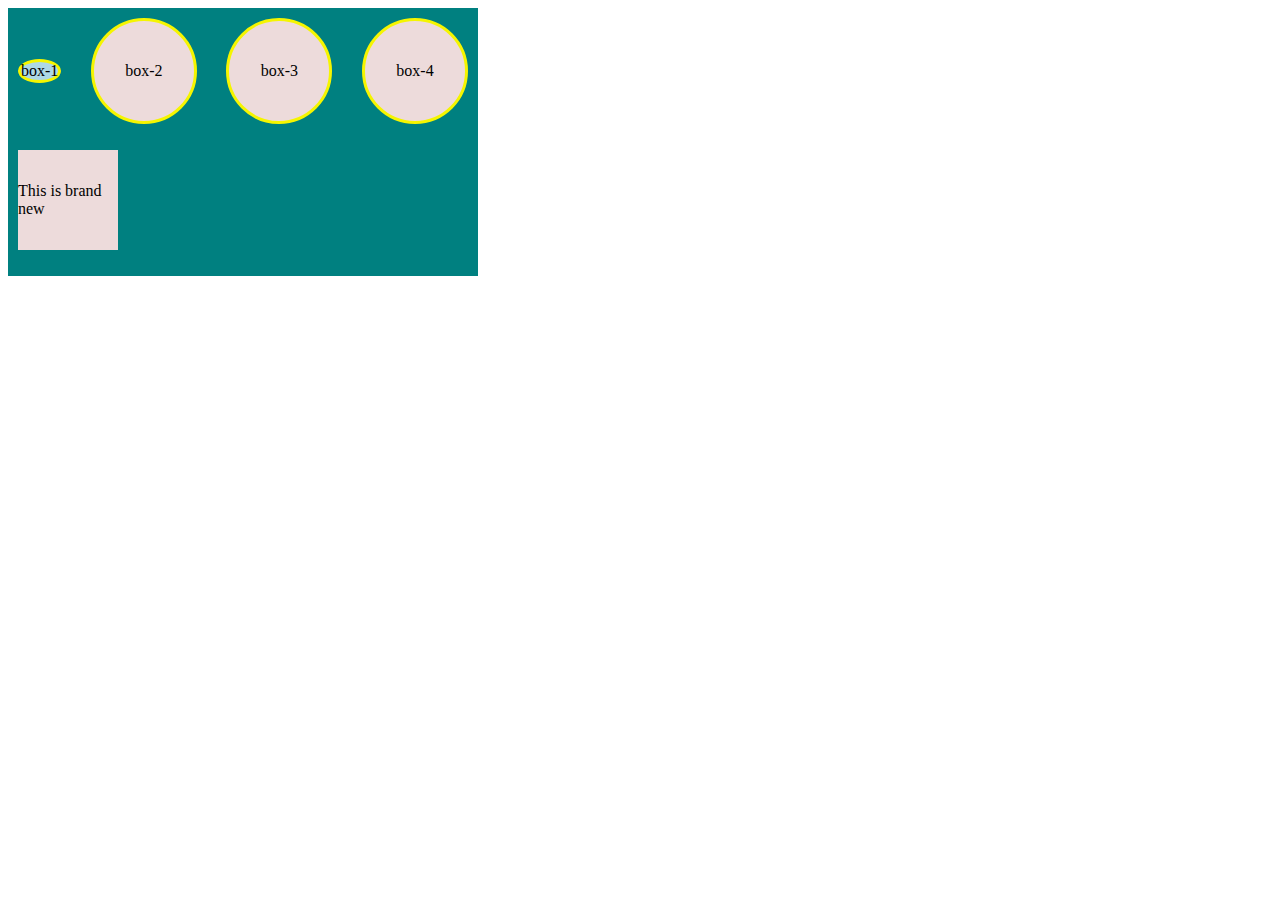
<file: 12. DOM Manipulation/index.html>
<!DOCTYPE html>
<html lang="en">
  <head>
    <meta charset="UTF-8" />
    <meta name="viewport" content="width=device-width, initial-scale=1.0" />
    <title>DOM</title>
    <link rel="stylesheet" href="style.css" />
  </head>
  <body>
    <div class="container" id="container">
      <div class="box" id="box-1">box-1</div>
      <div class="box random" id="box-2">box-2</div>
      <div class="box" id="box-3">box-3</div>
      <div class="box" id="box-4">box-4</div>
    </div>
    <script src="script.js"></script>
  </body>
</html>
</file>
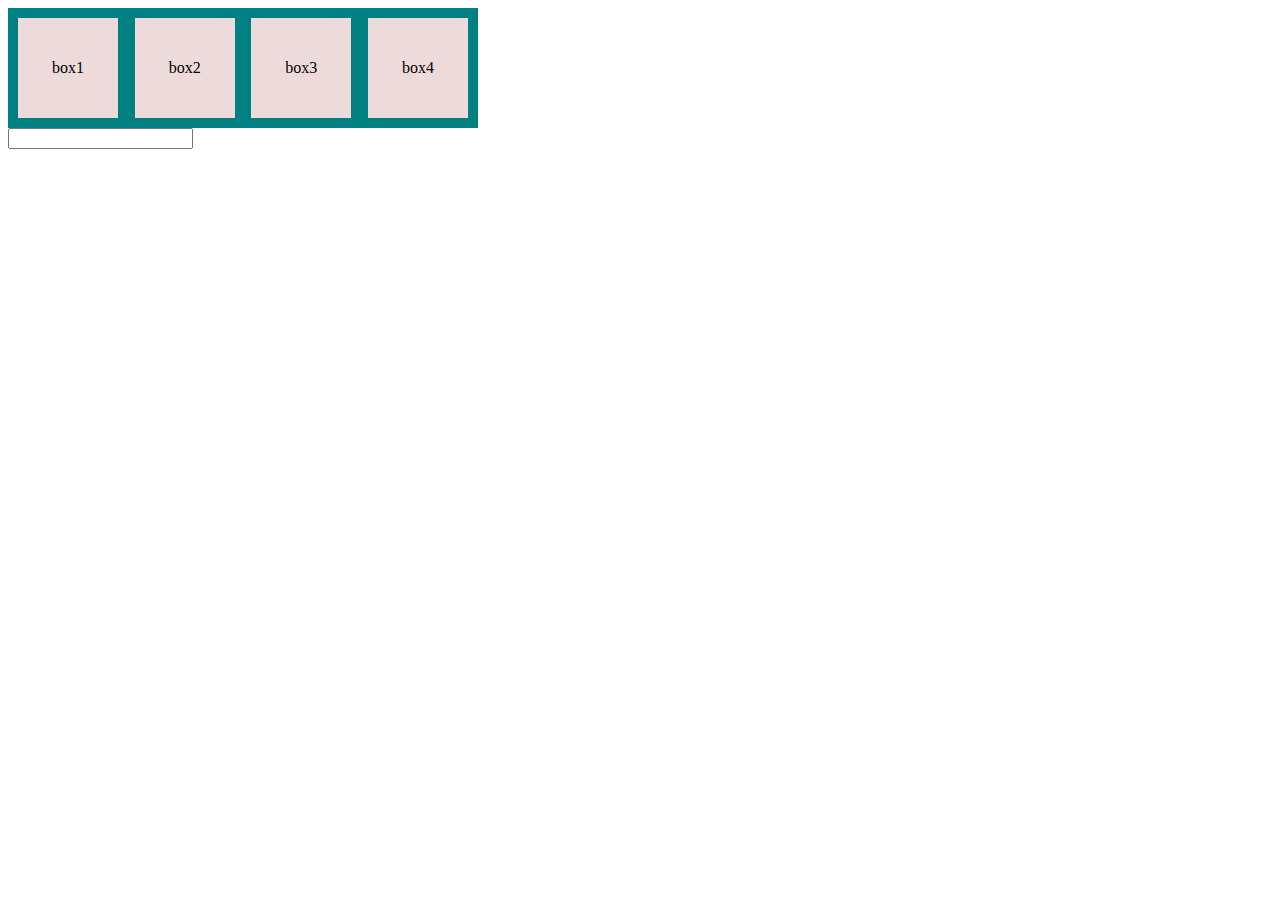
<file: 13. Events/index.html>
<!DOCTYPE html>
<html lang="en">
  <head>
    <meta charset="UTF-8" />
    <meta name="viewport" content="width=device-width, initial-scale=1.0" />
    <title>Document</title>
    <link rel="stylesheet" href="style.css" />
  </head>
  <body>
    <!-- <div class="container">
      <div class="box" id="box1" onclick="myFunction()">box1</div>
      <div class="box" id="box2" onmouseover="mouseOver()">box2</div>
      <div class="box" id="box3" onmousemove="mouseOver()">box3</div>
      <div class="box" id="box4">box4</div>
    </div> -->
    <!-- <form action="#">
      <input
        type="text"
        onkeyup="keyUpEvent()"
        onkeypress="Keypress()"
        onkeydown="keyDownEvent()"
      />
    </form> -->

    <div class="container" id="container">
      <div class="box" id="box1">box1</div>
      <div class="box" id="box2">box2</div>
      <div class="box" id="box3">box3</div>
      <div class="box" id="box4">box4</div>
    </div>
    <form action="#">
      <input type="text" id="name-input" />
    </form>
    <script src="script.js"></script>
  </body>
</html>
</file>
<file: 12. DOM Manipulation/style.css>
.container {
  background-color: teal;
  display: flex;
  flex-wrap: wrap;
  justify-content: space-between;
  align-items: center;
  width: 450px;
  padding: 10px;
  row-gap: 10px;
}

.box {
  width: 100px;
  height: 100px;
  background-color: rgb(237, 219, 219);
  display: flex;
  flex-shrink: 0;
  justify-content: center;
  align-items: center;
}

.round-border {
  border-radius: 50%;
  border: 3px solid rgb(245, 245, 0);
}
</file>
<file: 13. Events/style.css>
.container {
  background-color: teal;
  display: flex;
  flex-wrap: wrap;
  justify-content: space-between;
  align-items: center;
  width: 450px;
  padding: 10px;
  row-gap: 10px;
}

.box {
  width: 100px;
  height: 100px;
  background-color: rgb(237, 219, 219);
  display: flex;
  flex-shrink: 0;
  justify-content: center;
  align-items: center;
}

.round-border {
  border-radius: 50%;
  border: 3px solid rgb(245, 245, 0);
}
</file>
